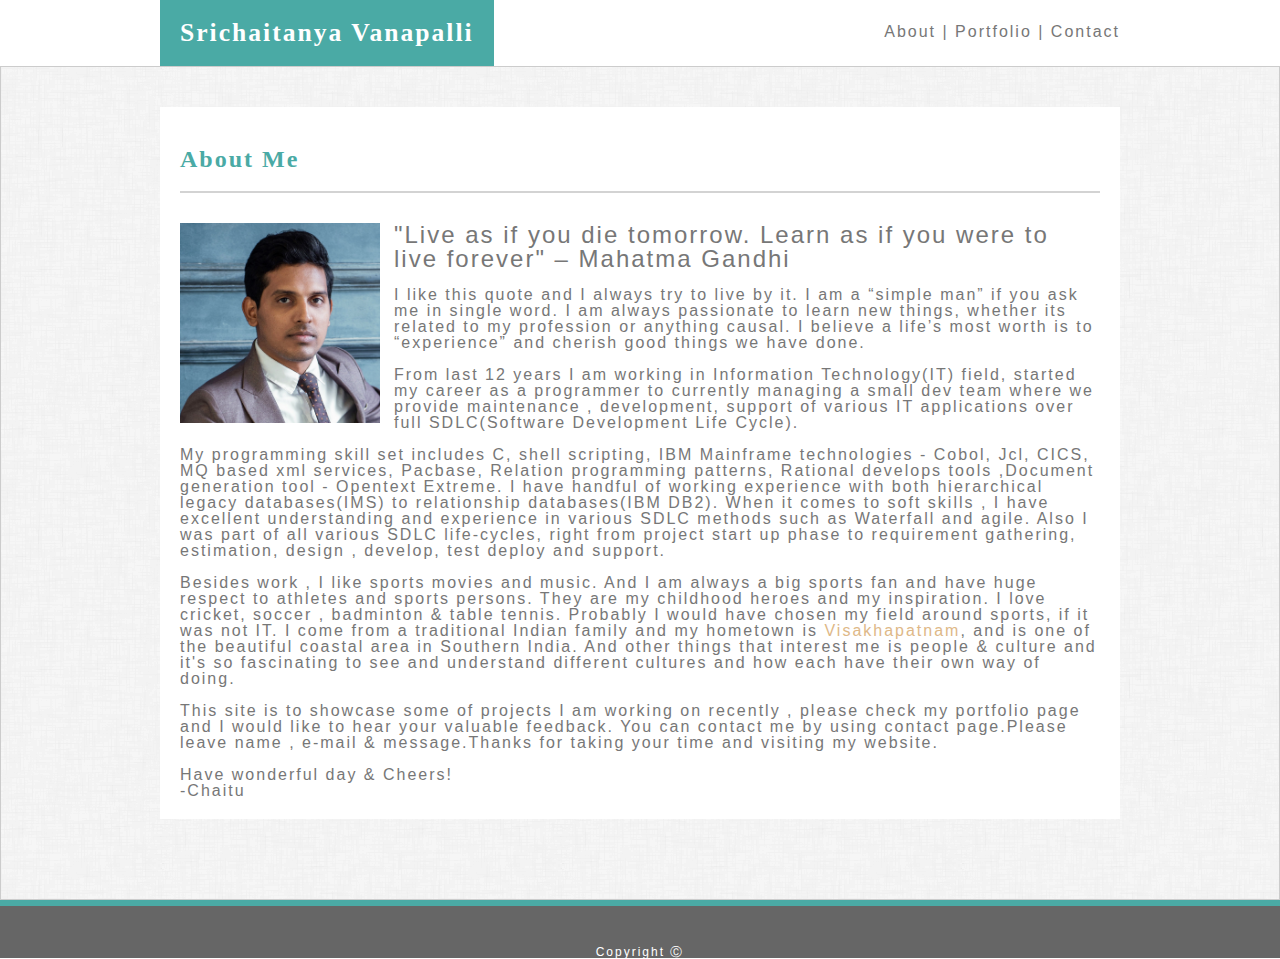
<file: index.html>
<!DOCTYPE html>
<html>
<head>
    <meta charset="utf-8" />
    <meta http-equiv="X-UA-Compatible" content="IE=edge">
    <title>Srichaitanya's page</title>
    <meta name="viewport" content="width=device-width, initial-scale=1">
    <link rel="stylesheet" type="text/css" media="screen" href="assets/css/reset.css" />
    <link rel="stylesheet" type="text/css" media="screen" href="assets/css/style.css" />
 <!--   <script src="main.js"></script> -->
</head>
<body>
    <!-- Header  contains Name & other tabs -->
    <header class="clearfix">
        <div class="name">
            <h1>Srichaitanya Vanapalli</h1>
        </div>
        <div class="tabs">
            <a href="index.html">About |</a>
            <a href="portfolio.html">Portfolio |</a>
            <a href="contact.html">Contact</a>
        </div>
    </header>
    <!-- This section contains protfolio image & description -->
    <section>
        <div class="content">
            <h1 class="fmt1">About Me</h1>
            <div class="clearfix">
                <div class="imagearea">
                    <img class="img1" src="assets/images/chaitu.jpg" alt="profile picture">
                </div>   
                <div class="aboutme">
                    <q>"Live as if you die tomorrow. Learn as if you were to live forever" – <i>Mahatma Gandhi</i></q><br><br>
                    <p>I like this quote and I always try to live by it. I am a “simple man” if you ask me in single word. I am always passionate to learn new things, whether its related to my profession or anything causal. I believe a life’s most worth is to “experience” and cherish good things we have done.</p><br>
                    <p>From last 12 years I am working in Information Technology(IT) field, started my career as a programmer to currently managing a small dev team where we provide maintenance , development, support of various IT applications over full SDLC(Software Development Life Cycle).</p><br>    
                    <p>My programming skill set includes C, shell scripting, IBM Mainframe technologies - Cobol, Jcl, CICS, MQ based xml services, Pacbase, Relation programming patterns, Rational develops tools ,Document generation tool - Opentext Extreme. I have handful of working experience with both hierarchical legacy databases(IMS) to  relationship databases(IBM DB2). When it comes to soft skills , I have excellent understanding and experience in various SDLC methods such as Waterfall and agile. Also I was part of all various SDLC life-cycles, right from project start up phase to requirement gathering, estimation, design , develop, test deploy and support.</p><br>
                    <p>Besides work , I like sports movies and music. And I am always a big sports fan and have huge respect to athletes and sports persons. They are my childhood heroes and my inspiration. I love cricket, soccer , badminton & table tennis. Probably I would have chosen my field around sports, if it was not IT. I come from a traditional Indian family and my hometown is <a href="https://en.wikipedia.org/wiki/Visakhapatnam" target="_blank">Visakhapatnam</a>, and is one of the beautiful coastal area in Southern India. And other things that interest me is people & culture and it's so fascinating to see and understand different cultures and how each have their own way of doing.</p><br>  
                    <p>This site is to showcase some of projects I am working on recently , please check my portfolio page and I would like to hear your valuable feedback. You can contact me by using contact page.Please leave name , e-mail & message.Thanks for taking your time and visiting my website.</p><br>
                    <p>Have wonderful day & Cheers!</p>
                    <p>-Chaitu</p>           
                </div>    
            </div>  
        </div>
    </section>
    <!-- Footer section - Copyright -->
    <footer>
        <p>Copyright &#9400</p>
    </footer>
</body>
</html>
</file>
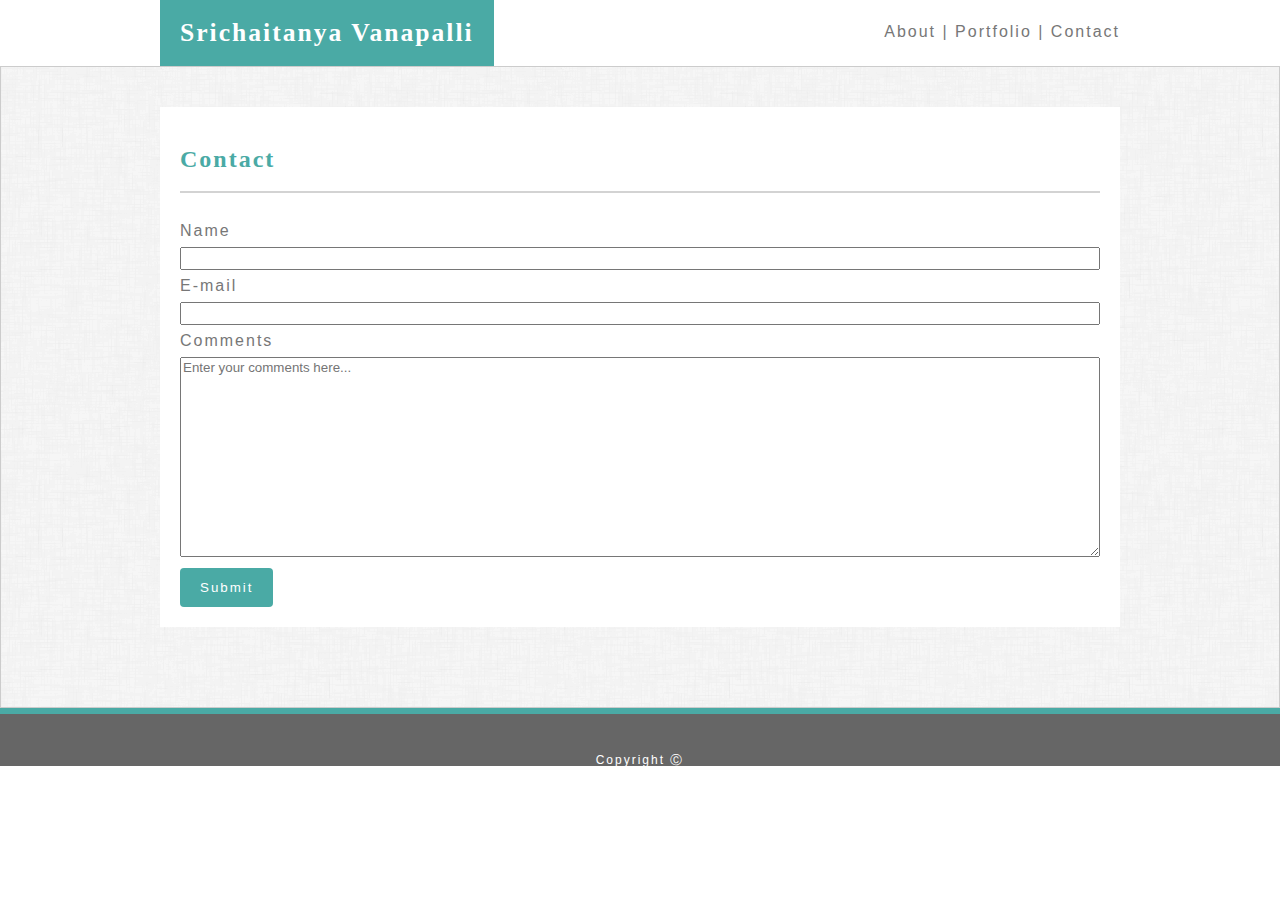
<file: contact.html>
<!DOCTYPE html>
<html>
<head>
    <meta charset="utf-8" />
    <meta http-equiv="X-UA-Compatible" content="IE=edge">
    <title>Srichaitanya's page</title>
    <meta name="viewport" content="width=device-width, initial-scale=1">
    <link rel="stylesheet" type="text/css" media="screen" href="assets/css/reset.css" />
    <link rel="stylesheet" type="text/css" media="screen" href="assets/css/style.css" />
 <!--   <script src="main.js"></script> -->
</head>
<body>
    <!-- Header  contains Name & other tabs -->
    <header class="clearfix">
        <div class="name">
            <h1>Srichaitanya Vanapalli</h1>
        </div>
        <div class="tabs">
            <a href="index.html">About |</a>
            <a href="portfolio.html">Portfolio |</a>
            <a href="contact.html">Contact</a>
        </div>
    </header>
    <!-- This section contains the "conact" and Form -->
    <section>
        <div class="content">
            <h1 class="fmt1">Contact</h1>
            <form>
                <label for="name">Name</label>
                <input type="text" id="name" name="name"></input>
                <label for="email">E-mail</label>
                <input type="text" id="email" name="email"></input>
                <label for="comments">Comments</label>
                <textarea id="comments" name="comments" placeholder="Enter your comments here..."></textarea>
                <input type="submit" id="submit" value="Submit">
            </form>
        </div>
    </section>
    <!-- Footer section - Copyright -->
    <footer>
        <p>Copyright &#9400</p>
    </footer>
</body>
</html>
</file>
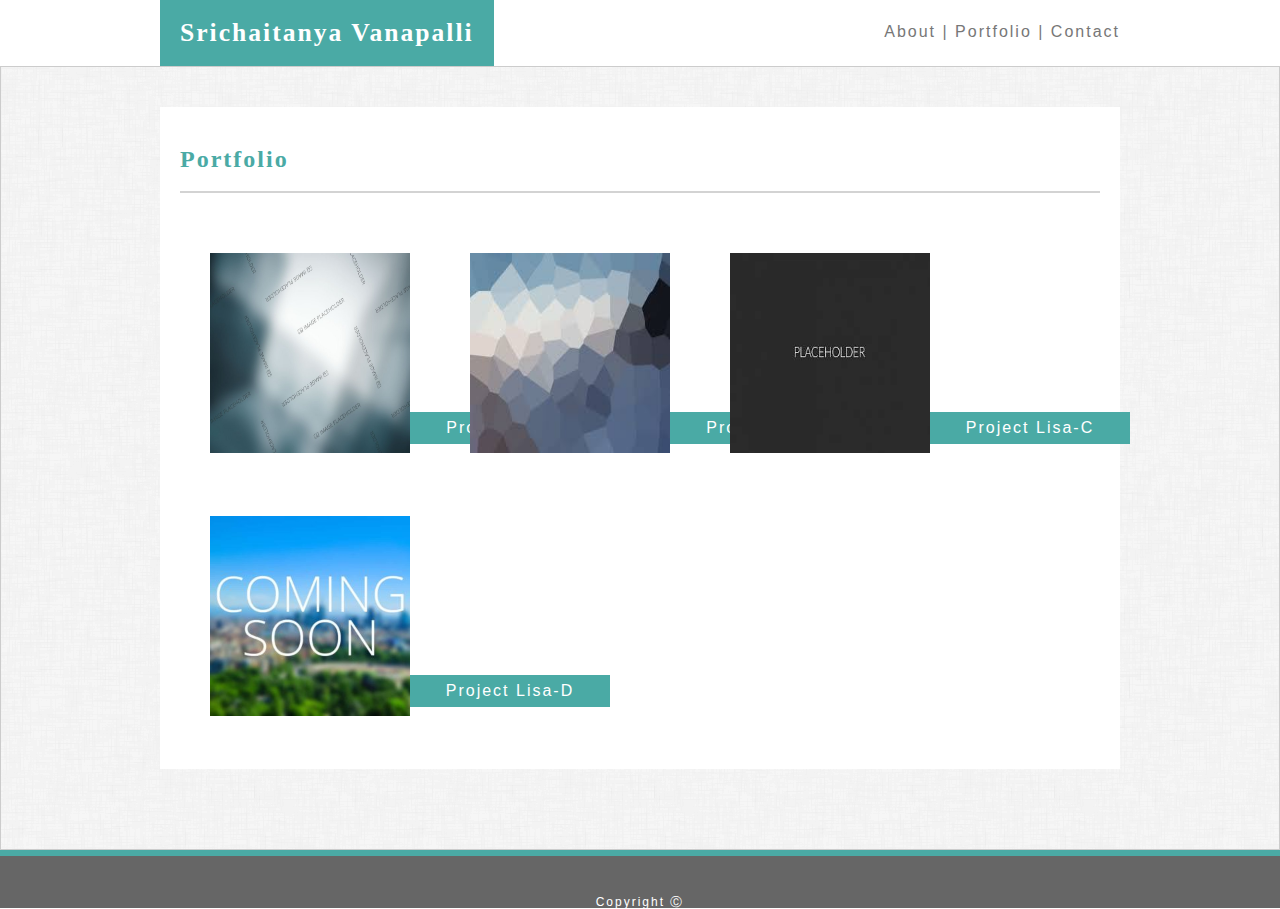
<file: portfolio.html>
<!DOCTYPE html>
<html>
<head>
    <meta charset="utf-8" />
    <meta http-equiv="X-UA-Compatible" content="IE=edge">
    <title>Srichaitanya's page</title>
    <meta name="viewport" content="width=device-width, initial-scale=1">
    <link rel="stylesheet" type="text/css" media="screen" href="assets/css/reset.css" />
    <link rel="stylesheet" type="text/css" media="screen" href="assets/css/style.css" />
 <!--   <script src="main.js"></script> -->
</head>
<body>
    <!-- Header  contains Name & other tabs -->
    <header class="clearfix">
        <div class="name">
            <h1>Srichaitanya Vanapalli</h1>
        </div>
        <div class="tabs">
            <a href="index.html">About |</a>
            <a href="portfolio.html">Portfolio |</a>
            <a href="contact.html">Contact</a>
        </div>
    </header>
    <!-- This section contains all projects with their image & description -->
    <section>
        <div class="content">
            <h1 class="fmt1">Portfolio</h1> 
            <div class="clearfix">
                <div class="projects" >
                        <img class="img1" src="assets/images/portfolio1.jpg">
                        <a href="#" class="stickit"> Project Lisa-A</a>
                </div>
                <div class="projects" >
                        <img class="img1" src="assets/images/portfolio2.jpg">
                        <a href="#" class="stickit"> Project Lisa-B</a>
                </div>
                <div class="projects" >
                        <img class="img1" src="assets/images/portfolio3.jpg">
                        <a href="#" class="stickit"> Project Lisa-C</a>
                </div>
                <div class="projects" >
                        <img class="img1" src="assets/images/portfolio4.jpg">
                        <a href="#" class="stickit"> Project Lisa-D</a>
                </div>
            </div>
        </div>
    </section>
    <!-- Footer section - Copyright -->
    <footer>
        <p>Copyright &#9400</p>
    </footer>
</body>
</html>
</file>
<file: assets/css/style.css>
html {
    background-color: #ffffff;
    font-family: Arial, Helvetica, sans-serif;
    color:#777777;
    letter-spacing: 2px;
  }

.clearfix::before,
.clearfix::after {
    content: " ";
    display: table;
    clear: both;
}

a {
    color:#777777;
    text-decoration: none;
}

p a {
    color: burlywood;
}

q {
    font-family: -apple-system, BlinkMacSystemFont, 'Segoe UI', Roboto, Oxygen, Ubuntu, Cantarell, 'Open Sans', 'Helvetica Neue', sans-serif; 
    font-size: 150%;      
}

header {
    max-width: 960px;
    margin: auto;
}

.tabs {
    float: right;
    padding: 24px 0px;

}

.name {
    float: left;
    padding:20px;
    font-weight: bold;
    font-size: 160%;
    background-color: #4aaaa5;
    color:#ffffff;
    font-family: Georgia, 'Times New Roman', Times, serif;
}

section {
    background-image: url("../images/dust_scratches.png");
    border: 1px solid #cccccc;
}

.content {
    margin: auto;
    margin-top: 40px;
    margin-bottom: 80px;
    background-color: #ffffff;
    max-width: 920px;
    padding: 20px 20px; 
}

.img1 {
    width: 200px;
    height: 200px;
}

.fmt1 {
    color: #4aaaa5;
    font-weight: bold;
    font-size: 150%;
    padding: 20px 0px;
    margin-bottom: 30px;
    border-bottom: 2px solid lightgrey;
    font-family: Georgia, 'Times New Roman', Times, serif;
}

.imagearea {
    float: left;
    padding: 0px 14px 10px 0;
}

footer {
    padding-top: 40px;
    text-align: center;
    background-color: #666666;
    color: #ffffff;
    font-size: 75%;
    border-top: 6px solid #4aaaa5;
}

input[type=text], textarea {
    width: 100%;
    padding: 2px 2px;
    margin: 8px 0;
    box-sizing: border-box; 
    font-family: Arial, Helvetica, sans-serif;
}

textarea {
    height: 200px;
}

input[type=submit] {
    background-color: #4aaaa5;
    color: white;
    padding: 12px 20px;
    border: none;
    border-radius: 4px;
    cursor: pointer;
    font-family: Arial, Helvetica, sans-serif;
    letter-spacing: 2px;
}

.stickit {
    position: absolute;
    padding:8px 0px;
    width: 200px;
    text-align: center;
    background-color: #4aaaa5;
    color: #ffffff;
    top:72%;
}

.projects {
    float: left;
    padding: 30px;
    position: relative;
}

a:hover {
    color: burlywood;
    font-weight: bold;
}

input#submit:hover {
    color: black;
    background-color: #4aaA00;
}
</file>
